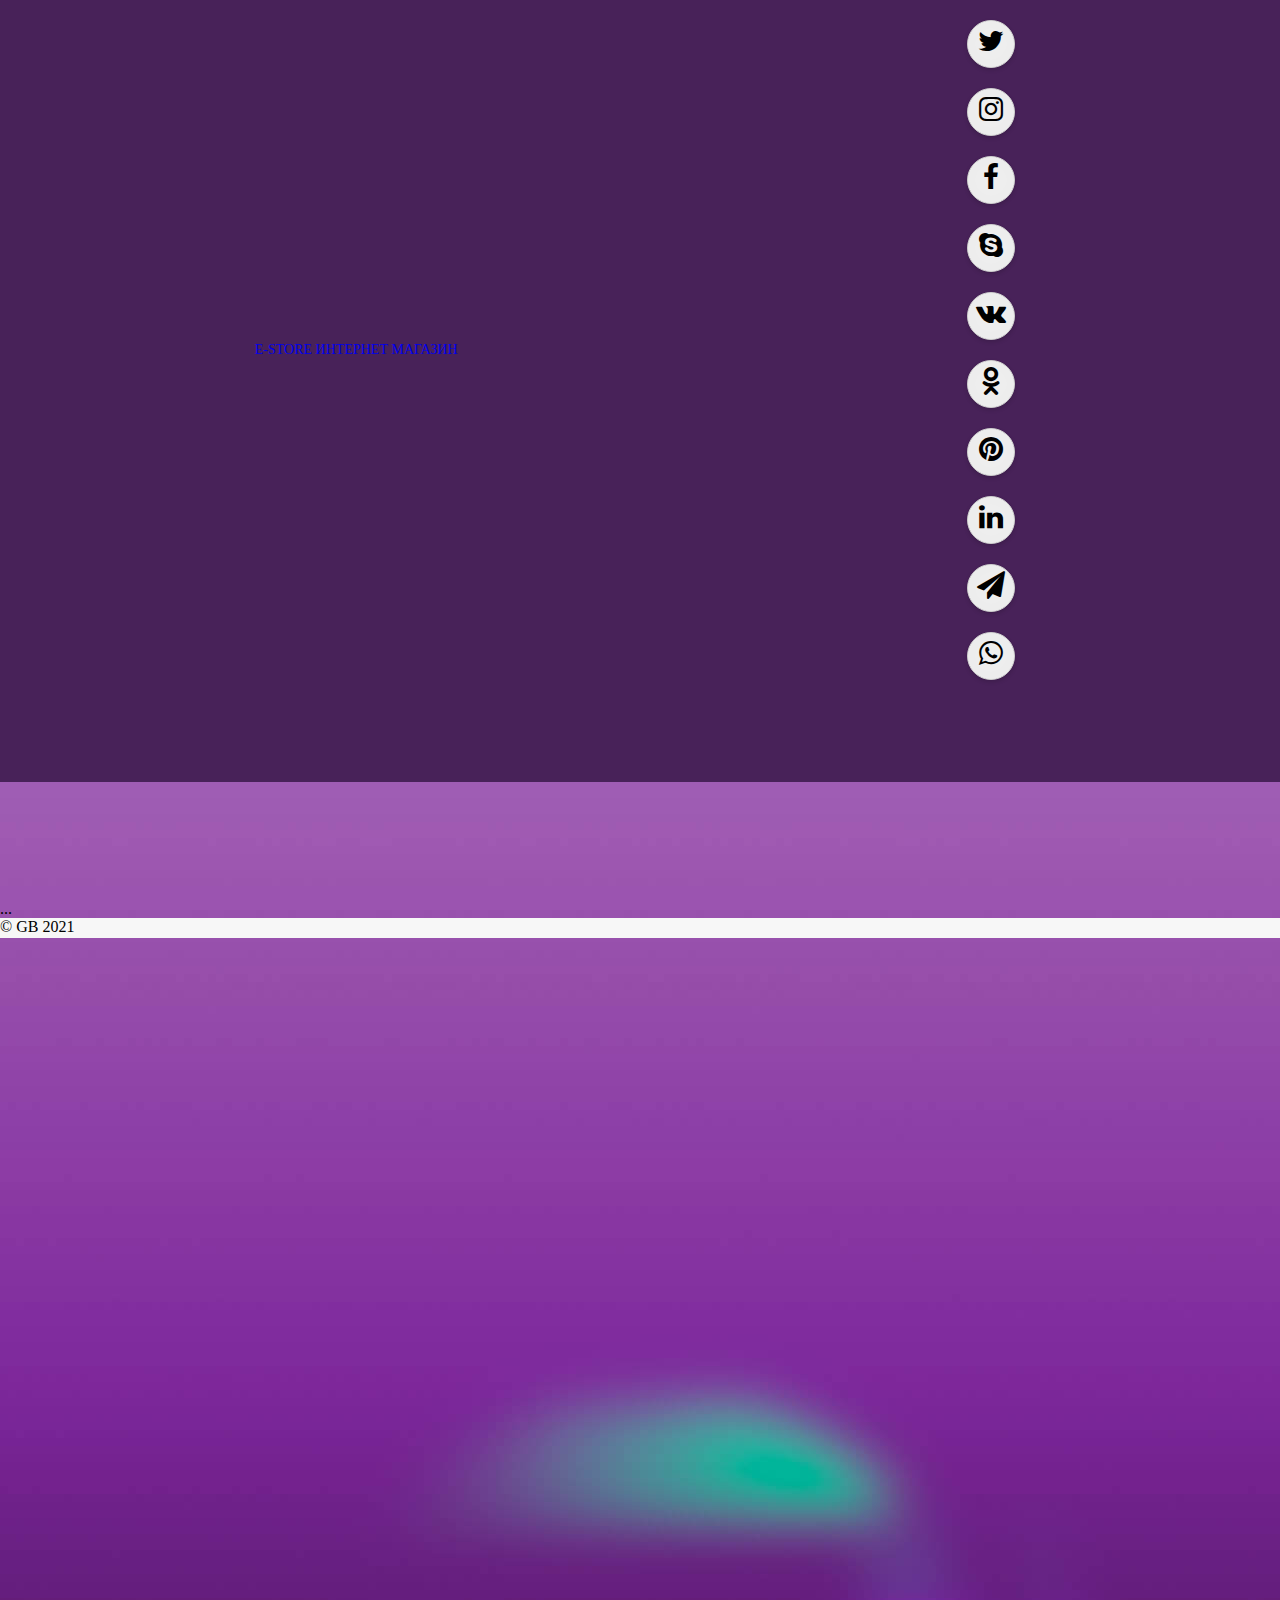
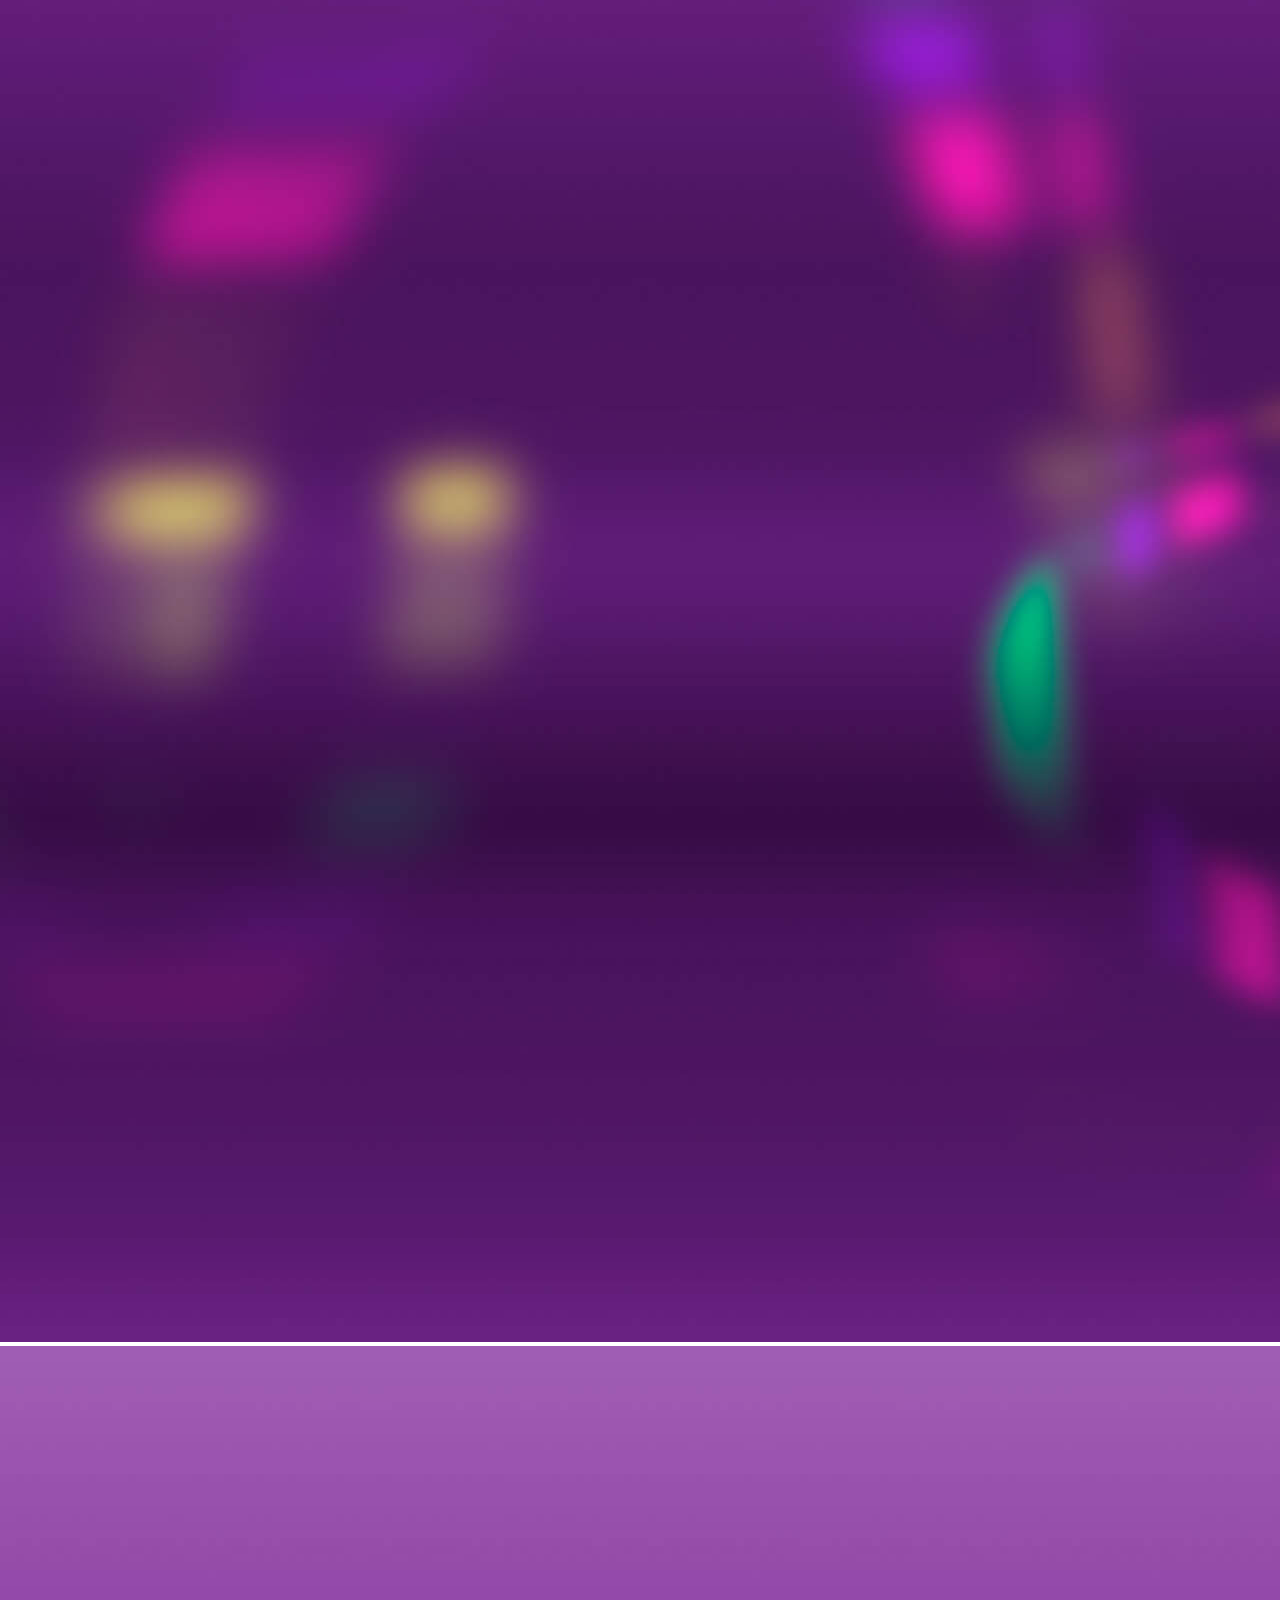
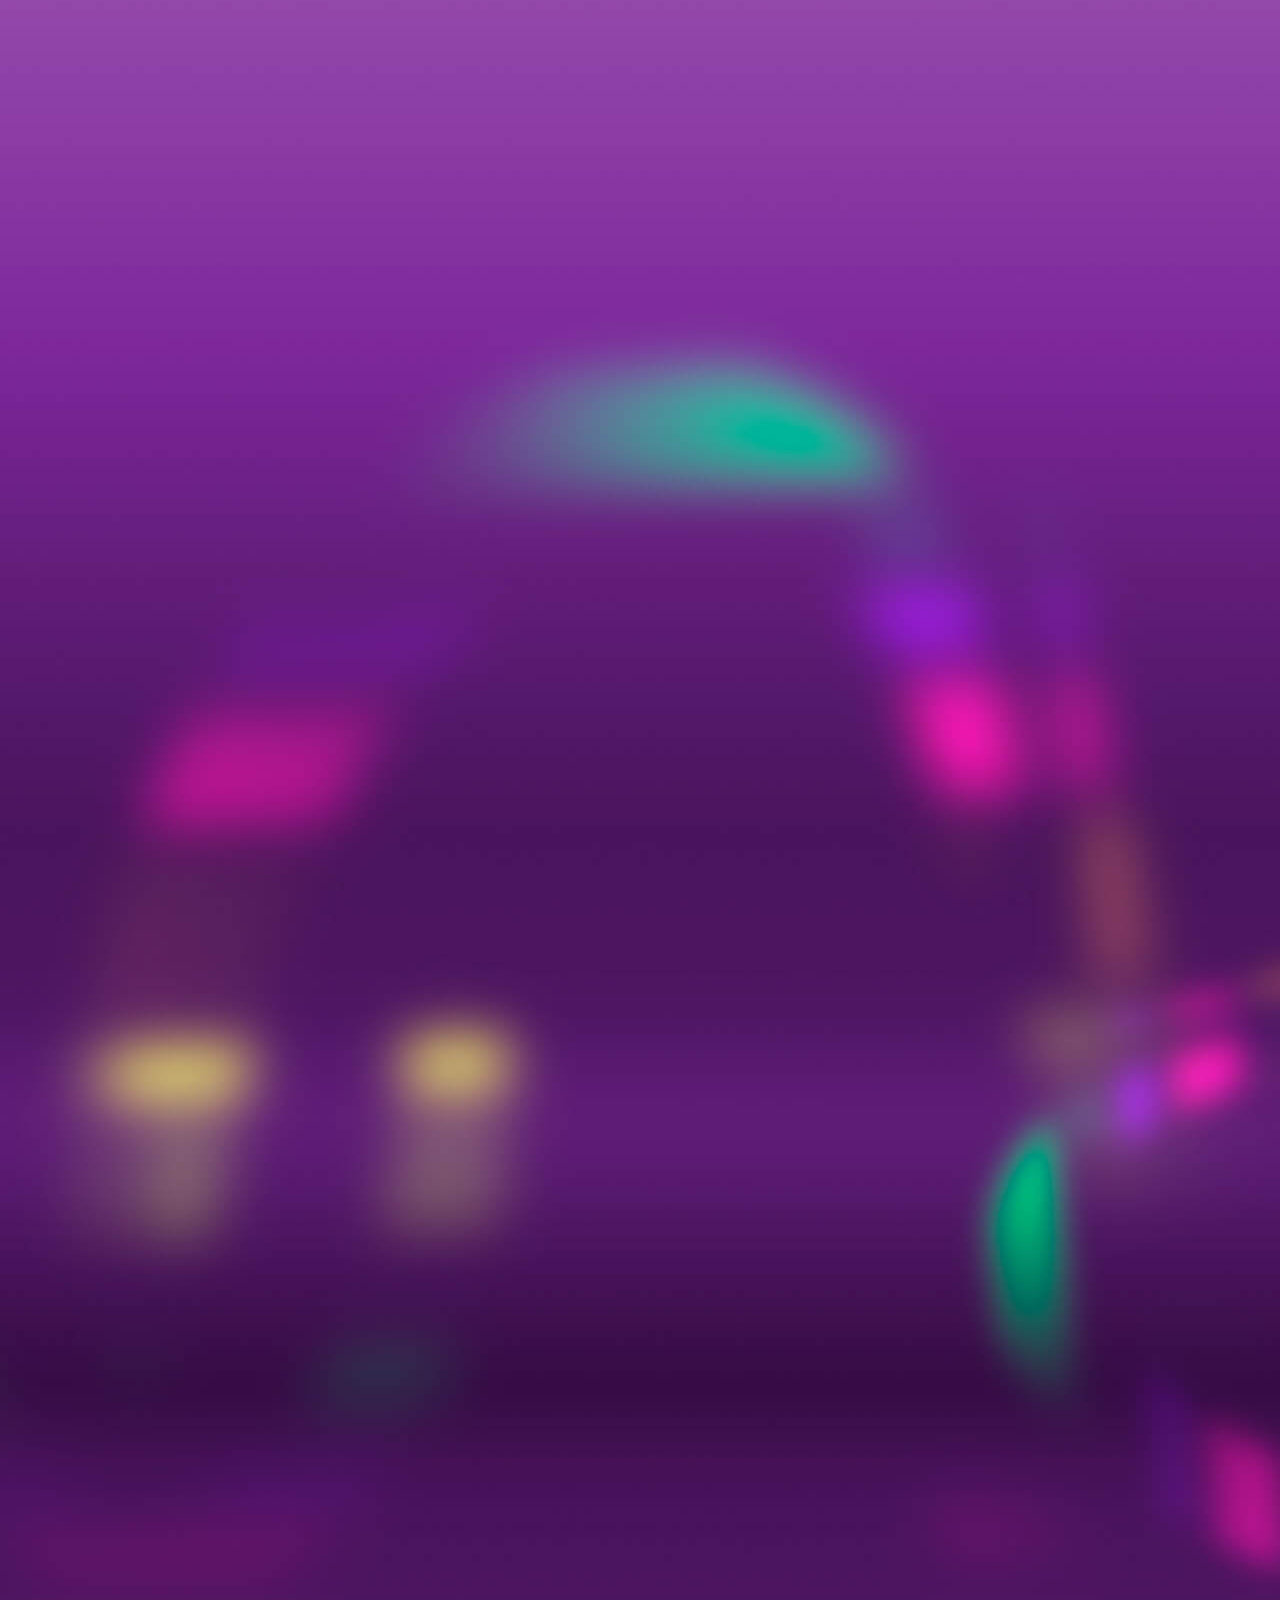
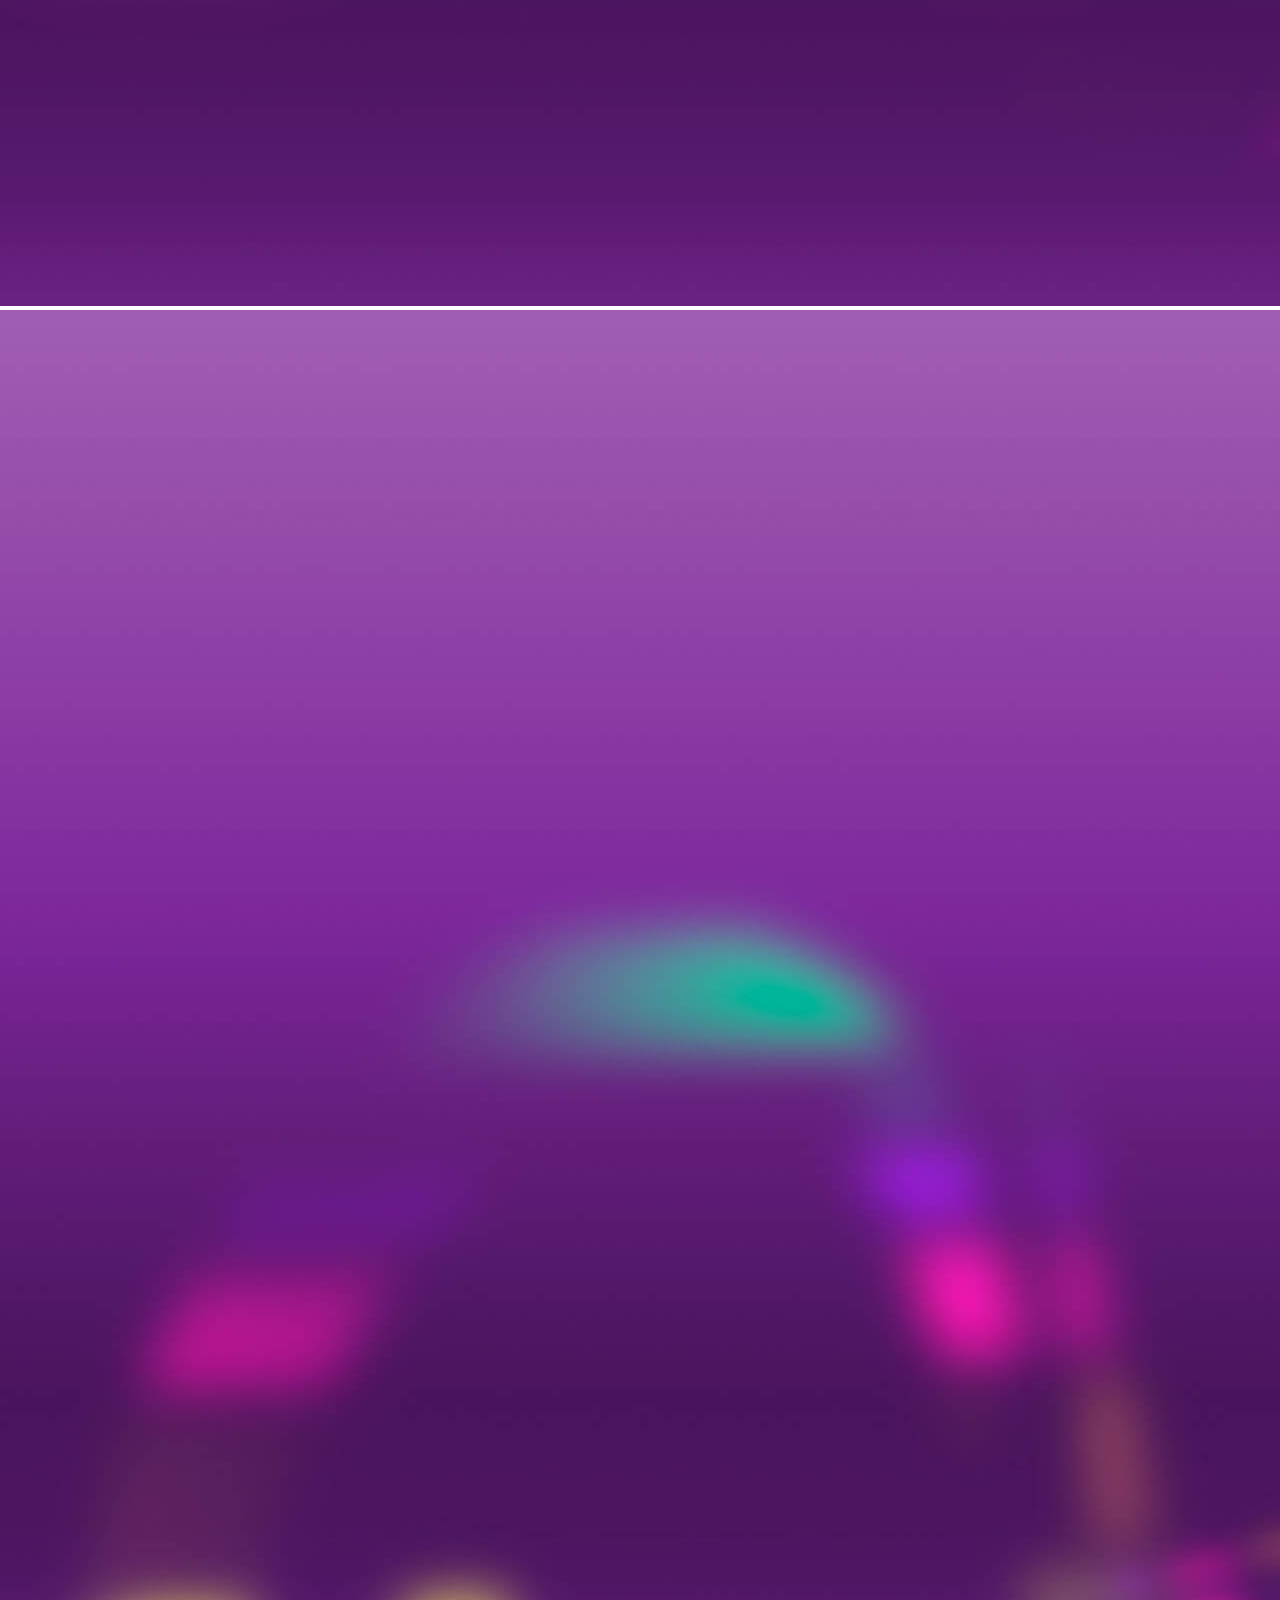
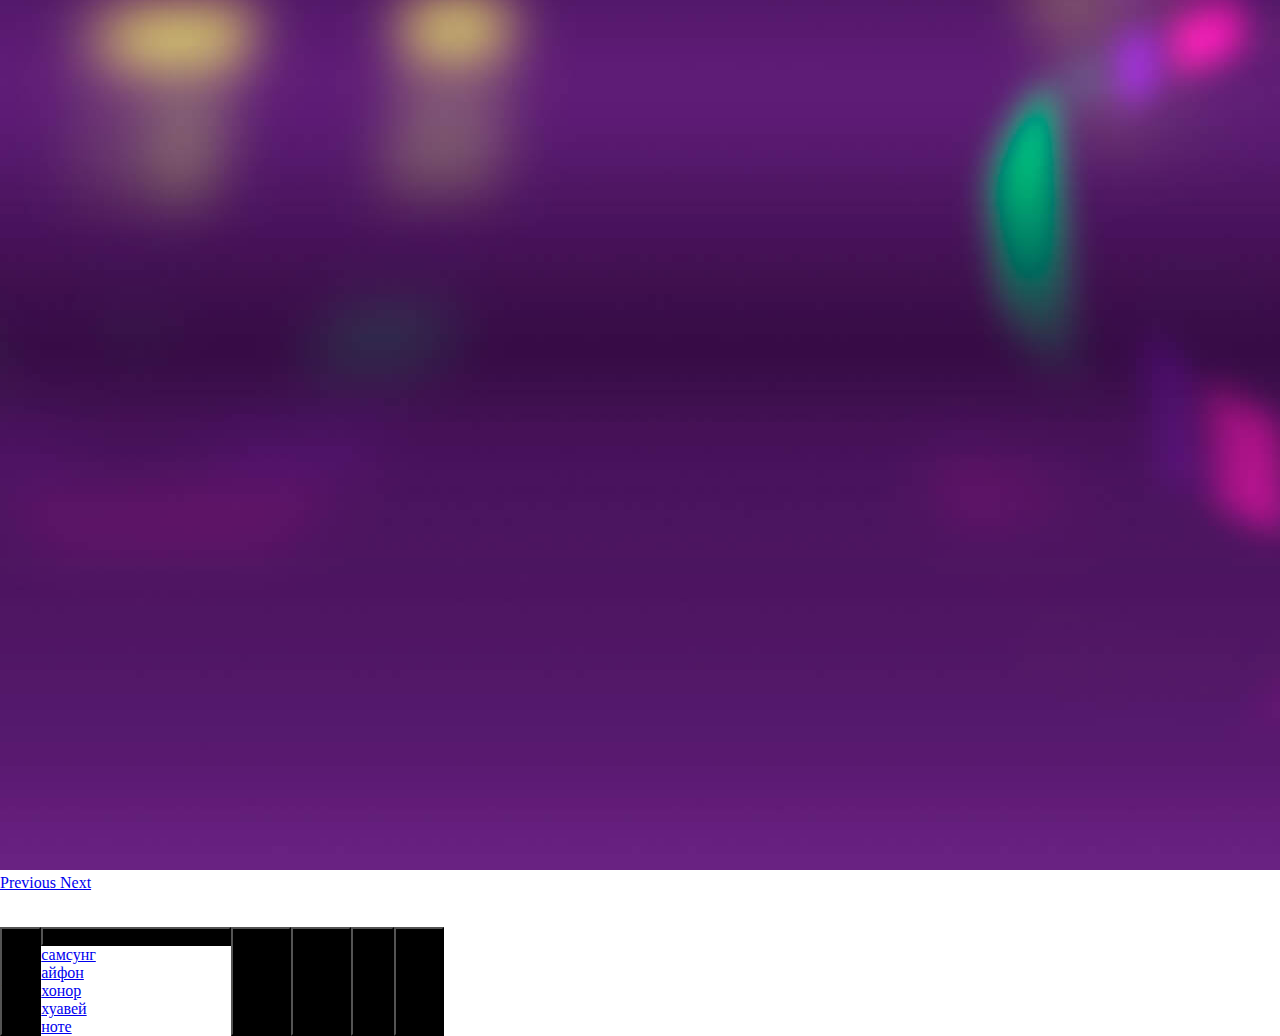
<file: shoppash/index.html>
<!doctype html>
<html lang="en">

<head>
    <!-- Required meta tags -->
    <meta charset="utf-8">
    <meta name="viewport" content="width=device-width, initial-scale=1">
    <link rel="stylesheet" href="style.css">
    <font-family: sans-serif;>


        <!-- Bootstrap CSS 
            -->
        <link href="https://cdn.jsdelivr.net/npm/bootstrap@5.0.0-beta1/dist/css/bootstrap.min.css" rel="stylesheet"
            integrity="sha384-giJF6kkoqNQ00vy+HMDP7azOuL0xtbfIcaT9wjKHr8RbDVddVHyTfAAsrekwKmP1" crossorigin="anonymous">

        <title>eeeee</title>
</head>

<body>
    <div class="intro">
        <div class="container">
            <div class="intro__logo">

                <div class="nav">
                    <a class="nav__link" href="index.html">e-store интернет магазин</a>
                </div>
                <div class="nav">
                    <div class="social twitter">
                        <a href="#" target="_blank"><i class="fa fa-twitter fa-2x"></i></a>
                    </div>
                    <div class="social instagram">
                        <a href="#" target="_blank"><i class="fa fa-instagram fa-2x"></i></a>
                    </div>
                    <div class="social facebook">
                        <a href="#" target="_blank"><i class="fa fa-facebook fa-2x"></i></a>
                    </div>
                    <div class="social skype">
                        <a href="#" target="_blank"><i class="fa fa-skype fa-2x"></i></a>
                    </div>
                    <div class="social vk">
                        <a href="#" target="_blank"><i class="fa fa-vk fa-2x"></i></a>
                    </div>
                    <div class="social odnoklassniki">
                        <a href="#" target="_blank"><i class="fa fa-odnoklassniki fa-2x"></i></a>
                    </div>
                    <div class="social pinterest">
                        <a href="#" target="_blank"><i class="fa fa-pinterest fa-2x"></i></a>
                    </div>
                    <div class="social linkedin">
                        <a href="#" target="_blank"><i class="fa fa-linkedin fa-2x"></i></a>
                    </div>
                    <div class="social telegram">
                        <a href="#" target="_blank"><i class="fa fa-paper-plane fa-2x"></i></a>
                    </div>
                    <div class="social whatsapp">
                        <a href="#" target="_blank"><i class="fa fa-whatsapp fa-2x"></i></a>
                    </div>
                </div>
            </div>
            <div class="whitespace_top">
            </div>
            <div class="whitespace_foto">
                <div id="carouselExampleIndicators" class="carousel slide" data-bs-ride="carousel">
                    <ol class="carousel-indicators">
                        <li data-bs-target="#carouselExampleIndicators" data-bs-slide-to="0" class="active"></li>
                        <li data-bs-target="#carouselExampleIndicators" data-bs-slide-to="1"></li>
                        <li data-bs-target="#carouselExampleIndicators" data-bs-slide-to="2"></li>
                        <li data-bs-target="#carouselExampleIndicators" data-bs-slide-to="3"></li>
                    </ol>
                    <div class="carousel-inner">
                        <div class="carousel-item active">
                            <img src="img/Apple.jpg" class="d-block w-100" alt="...">
                        </div>
                        <div class="carousel-item">
                            <img src="img/Apple.jpg" class="d-block w-100" alt="...">
                        </div>
                        <div class="carousel-item">
                            <img src="img/Apple.jpg" class="d-block w-100" alt="...">
                        </div>
                    </div>
                    <a class="carousel-control-prev" href="#carouselExampleIndicators" role="button"
                        data-bs-slide="prev">
                        <span class="carousel-control-prev-icon" aria-hidden="true"></span>
                        <span class="visually-hidden">Previous</span>
                    </a>
                    <a class="carousel-control-next" href="#carouselExampleIndicators" role="button"
                        data-bs-slide="next">
                        <span class="carousel-control-next-icon" aria-hidden="true"></span>
                        <span class="visually-hidden">Next</span>
                    </a>
                </div>
            </div>


            <div class="whitespace_foto">
                <div style="display: flex; flex-grow: 1;" class="btn-group" role="group"
                    aria-label="Button group with nested dropdown">
                    <button style="background:black" type="button" class="btn btn-primary">Акции</button>


                    <div class="btn-group" role="group">
                        <button style="background:black; width: 190px" id="btnGroupDrop1" type="button"
                            class="btn btn-primary dropdown-toggle" data-bs-toggle="dropdown" aria-expanded="false">
                            Каталог
                        </button>
                        <ul class="dropdown-menu" aria-labelledby="btnGroupDrop1">
                            <li><a class="dropdown-item" href="#">самсунг</a></li>
                            <li><a class="dropdown-item" href="#">айфон </a></li>
                            <li><a class="dropdown-item" href="#">хонор </a></li>
                            <li><a class="dropdown-item" href="#">хуавей </a></li>
                            <li><a class="dropdown-item" href="#">ноте </a></li>
                        </ul>
                    </div>
                    <button style="background:black" type="button" class="btn btn-primary">доставка</button>
                    <button style="background:black" type="button" class="btn btn-primary">контакты</button>
                    <button style="background:black" type="button" class="btn btn-primary">о насс</button>
                    <button style="background:black" type="button" class="btn btn-primary">отзывы</button>
                </div>
            </div>


        </div>
    </div>
    <div class="fixed-bottom">...
        <div class="footer">
            <div class="clearfix">


            </div>
            <p class="small">&copy; GB 2021</p>
        </div>
    </div>




    <script src="https://cdn.jsdelivr.net/npm/bootstrap@5.0.0-beta1/dist/js/bootstrap.bundle.min.js"
        integrity="sha384-ygbV9kiqUc6oa4msXn9868pTtWMgiQaeYH7/t7LECLbyPA2x65Kgf80OJFdroafW"
        crossorigin="anonymous"></script>
    <script src="app.jc"></script>
    <!-- Optional JavaScript; choose one of the two! -->
    <!-- Option 1: Bootstrap Bundle with Popper -->
    <!-- Option 2: Separate Popper and Bootstrap JS -->
    <!--
    <script src="https://cdn.jsdelivr.net/npm/@popperjs/core@2.5.4/dist/umd/popper.min.js" integrity="sha384-q2kxQ16AaE6UbzuKqyBE9/u/KzioAlnx2maXQHiDX9d4/zp8Ok3f+M7DPm+Ib6IU" crossorigin="anonymous"></script>
    <script src="https://cdn.jsdelivr.net/npm/bootstrap@5.0.0-beta1/dist/js/bootstrap.min.js" integrity="sha384-pQQkAEnwaBkjpqZ8RU1fF1AKtTcHJwFl3pblpTlHXybJjHpMYo79HY3hIi4NKxyj" crossorigin="anonymous"></script>
    -->
</body>
</file>
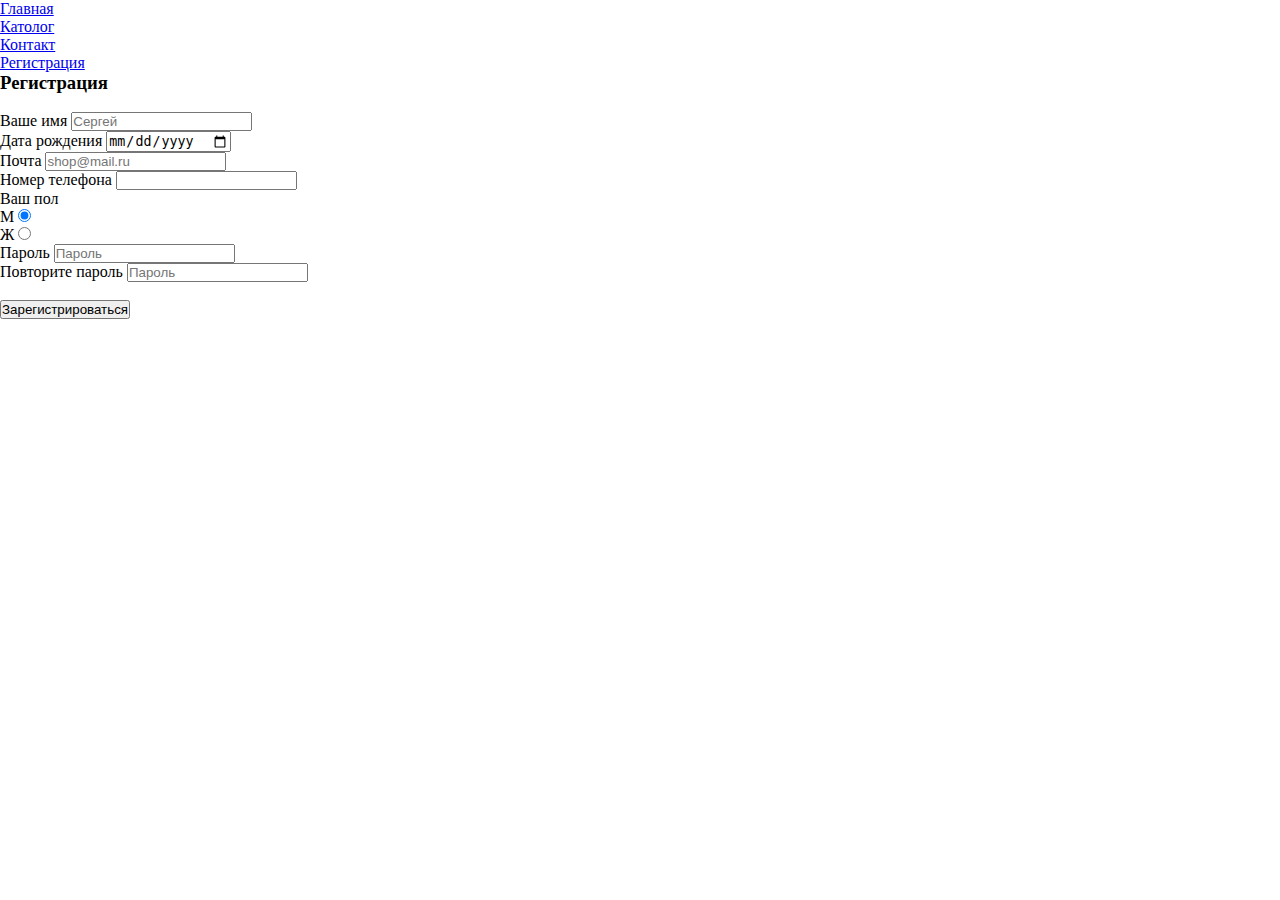
<file: shoppash/corzina.html>
<!DOCTYPE html>
<html lang="en">

<head>
    <meta charset="UTF-8">
    <meta name="viewport" content="width=device-width, initial-scale=1.0">
    <title>Document</title>
    <link rel="stylesheet" href="style.css">
    <font-family: sans-serif;>
</head>

<body>
    <div class="top_cap">
        <div class="top_cap_1">
            <div class="top_cap_2"><a href=" index.html">Главная</a></div>
            <div><a href="catalog/product.html">Католог</a> </div>
        </div>
        <div class="top_cap_1">
            <div class="top_cap_2"><a href=" contacts.html">Контакт</a> </div>
            <div><a href="registration.html">Регистрация</a> </div>
        </div>
    </div>

    <form action="#">
        <h3 class="title_3">Регистрация</h3><br>
        Ваше имя <input class="input" type="text" placeholder="Сергей"><br>
        Дата рождения <input class="input" type="date"><br>
        Почта <input class="input" type="email" placeholder="shop@mail.ru"><br>
        Номер телефона <input class="input" type="tel" id="phone" name="phone" pattern="[0-9]{3}-[0-9]{3}-[0-9]{4}"
            required><br>
        Ваш пол <br>
        М <input type="radio" name="pol" checked><br>
        Ж <input type="radio" name="pol"><br>

        Пароль <input type="password" placeholder="Пароль"><br>
        Повторите пароль <input type="password" placeholder="Пароль"><br>
        <br>
        <button class="button" tepe="submin"> Зарегистрироваться </button>

    </form><br>

</body>

</html>
</file>
<file: shoppash/style.css>
@import url(https://maxcdn.bootstrapcdn.com/font-awesome/4.7.0/css/font-awesome.min.css);
* {
  margin: 0;
  padding: 0;
}

*,
*::before,
*::after {
  -webkit-box-sizing: border-box;
          box-sizing: border-box;
}

/* container  */
.container {
  width: 100%;
  /* max-width: 1920px; */
  padding-top: 10px;
}

/* intro  */
.intro {
  width: 100%;
  height: 100vh;
  margin: 0 auto;
  background-color: #482259;
}

.intro__logo {
  display: -webkit-box;
  display: -ms-flexbox;
  display: flex;
  -ms-flex-pack: distribute;
      justify-content: space-around;
  -webkit-box-align: center;
      -ms-flex-align: center;
          align-items: center;
  padding-bottom: 20px;
}

/* nav */
.nav {
  font-size: 14px;
  text-transform: uppercase;
}

.nav__link {
  color: 8b00ff;
  text-decoration: none;
  -webkit-transition: color .2 linear;
  transition: color .2 linear;
  display: inline-block;
  vertical-align: top;
}

.nav__link:hover {
  color: #fce38a;
}

.whitespace_foto {
  margin-bottom: 35px;
}

.footer {
  height: 20px;
  width: 1320px;
  background-color: #f7f7f7;
  margin: 0 auto;
  clear: both;
  position: relative;
}

.social a {
  text-align: center;
  width: 48px;
  height: 48px;
  float: left;
  background: #fff;
  border: 1px solid #ccc;
  -webkit-box-shadow: 0 2px 4px rgba(0, 0, 0, 0.15), inset 0 0 50px rgba(0, 0, 0, 0.1);
          box-shadow: 0 2px 4px rgba(0, 0, 0, 0.15), inset 0 0 50px rgba(0, 0, 0, 0.1);
  border-radius: 24px;
  margin: 10px 10px 10px 0;
  padding: 6px;
  color: #000;
}

.twitter a:hover {
  background: #00acee;
  color: #fff;
}

.instagram a:hover {
  background: #3f729b;
  color: #fff;
}

.facebook a:hover {
  background: #3b5998;
  color: #fff;
}

.skype a:hover {
  background: #00aff0;
  color: #fff;
}

.vk a:hover {
  background: #5d84ae;
  color: #fff;
}

.odnoklassniki a:hover {
  background: #f93;
  color: #fff;
}

.pinterest a:hover {
  background: #c8232c;
  color: #fff;
}

.linkedin a:hover {
  background: #0e76a8;
  color: #fff;
}

.telegram a:hover {
  background: #249bd7;
  color: #fff;
}

.whatsapp a:hover {
  background: #50b154;
  color: #fff;
}
/*# sourceMappingURL=style.css.map */
</file>
